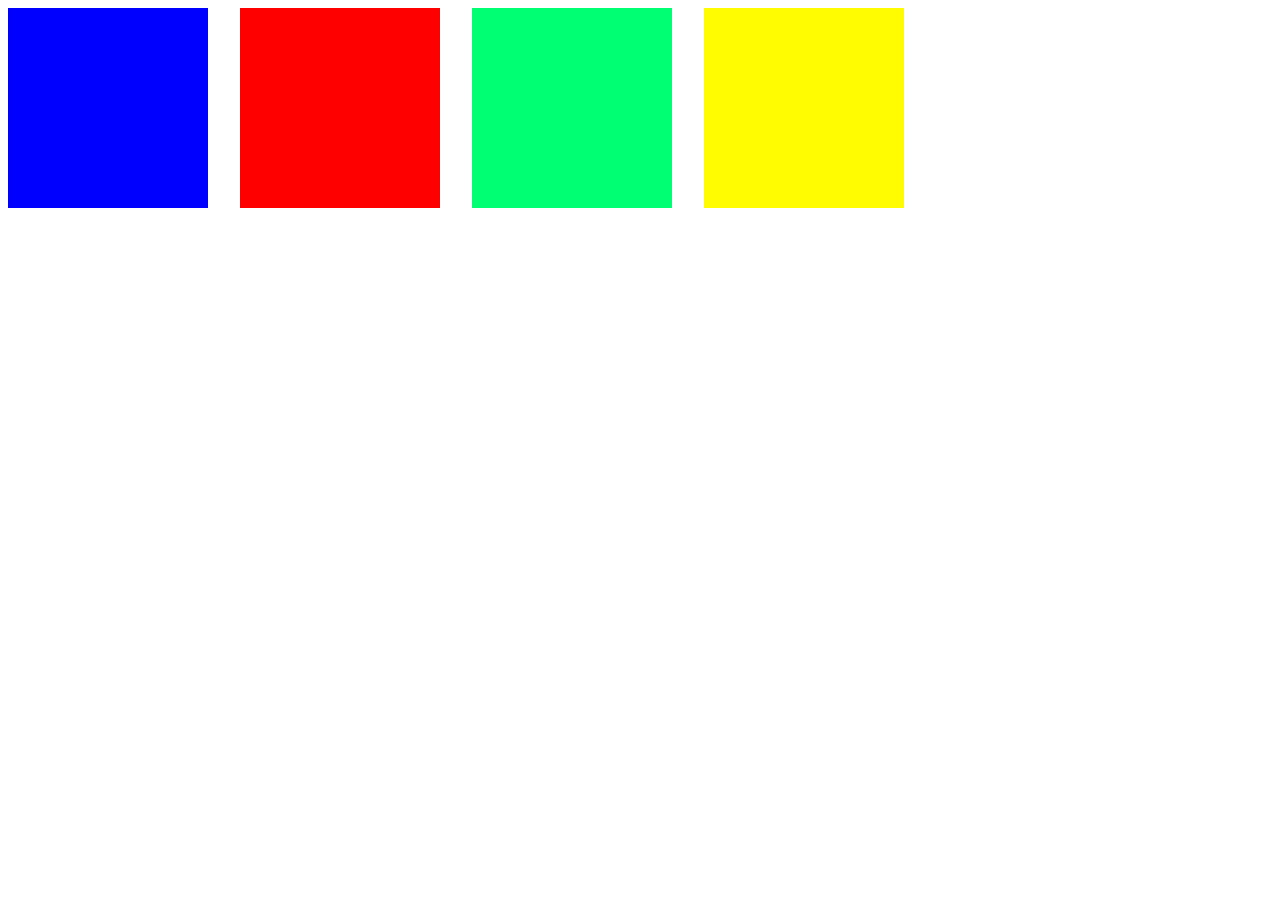
<file: 4_colores.html>
<!DOCTYPE html>
<html lang="en">
<head>
    <meta charset="UTF-8">
    <meta name="viewport" content="width=device-width, initial-scale=1.0">
    <title>Document</title>
    <link rel="stylesheet" href="./assets/css/style.css">
</head>
<body>
    <div id="azul"></div>
    <div id="rojo"></div>
    <div id="verde"></div>
    <div id="amarillo"></div>
    <script src="./assets/js/script2.js"> </script>
</body>
</html>
</file>
<file: assets/css/style.css>
body {
    display: flex;
    gap: 2rem;
}

div {
    height: 200px;
    width: 200px;
}

#azul {
    background-color: blue;
    
}
#rojo {
    background-color: rgb(255, 0, 0);
}
#verde {
    background-color: rgb(0, 255, 115);
}
#amarillo {
    background-color: rgb(255, 251, 0);
}

#key {
    background-color: white;
    border:solid  black 2px;
}
</file>
